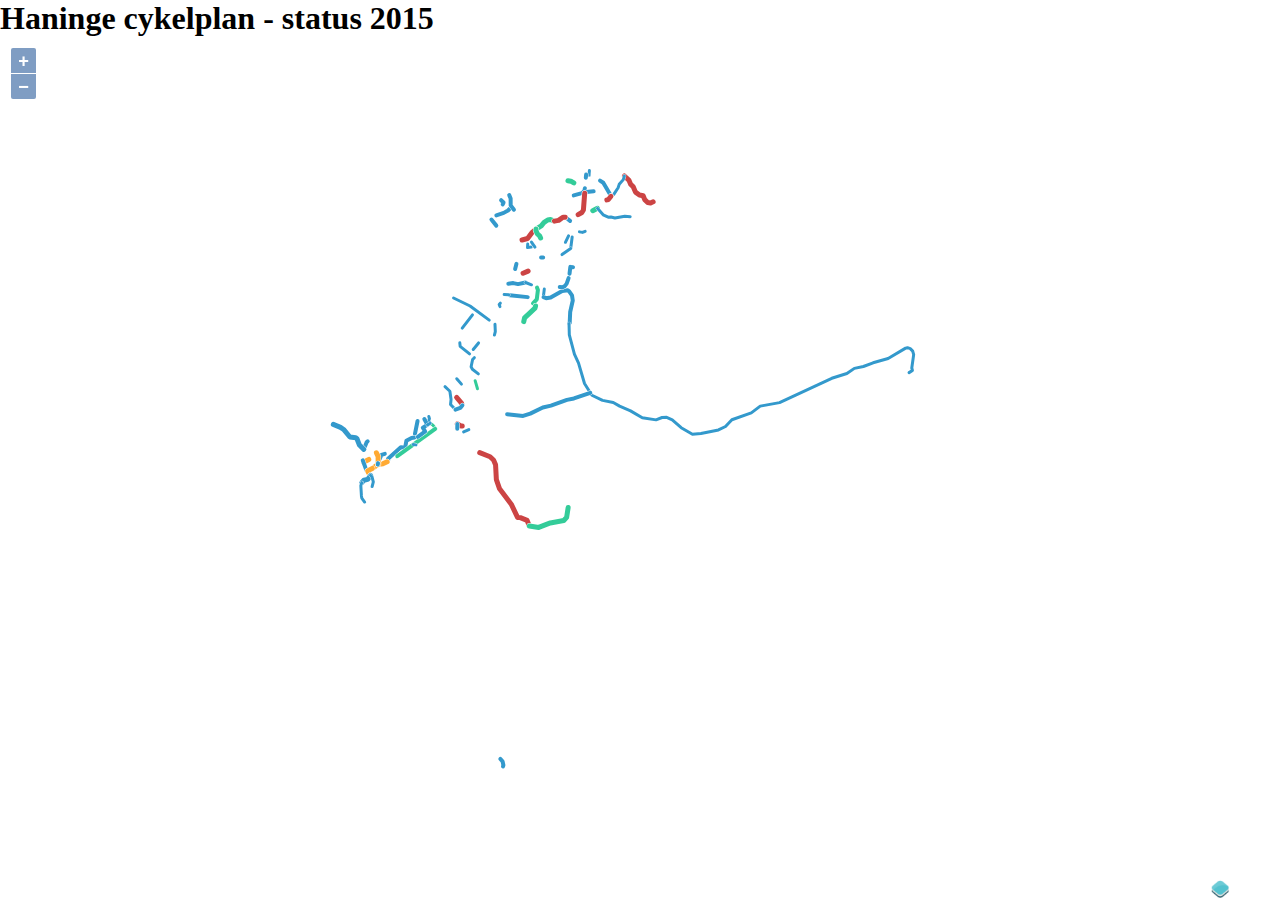
<file: index.html>
<!doctype html>
<html lang="en">
  <head>
    <meta charset="utf-8">
    <meta http-equiv="X-UA-Compatible" content="chrome=1">
    <meta name="viewport" content="initial-scale=1.0, user-scalable=no, width=device-width">
    <!--<link rel="stylesheet" href="/css/style.css" type="text/css">-->        
    <script type="text/javascript" src="js/jquery-2.1.3.min.js"></script>    
    <link rel="stylesheet" href="css/ol.css" type="text/css">    
    <script src="js/ol.js" type="text/javascript"></script>
    <script type="text/javascript" src="data/features.js"></script>
    <script type="text/javascript" src="js/map.js"></script>
    <link rel="stylesheet" href="css/style.css" type="text/css"></link>
  </head>
  <body>
    	<header id="header">
        <div class="edit">
      		<input type="button" data-geomtype="LineString" value="Linje" class="initDrawInteraction" />
          <textarea id="json_string" style="height:3em">
          </textarea>
        </div>
        <h1>Haninge cykelplan - status 2015</h1>
    	</header>
      <div class="content">
        <div id="map" class="map"></div>        
        <div id="right" class="info"></div>
      </div>
      <footer class="info"></footer>
    
  </body>
</html>
</file>
<file: css/style.css>
*
{
    margin:0;padding:0;
}

html,body
{
    height: 100%;
}

.container
{
   height: 100%;   
}

header
{     
}

.content
{    
  height:100%;    
  width: 100%;
}
#map {
  height: 100%;
  width:90%;  
}

footer
{   
  max-height: 25%;
  overflow: scroll;
  position: relative;    
}

.ol-viewport {
	height:auto !important;
}

#popup {
	background: white;
}

.edit {
  display: none;
}

td {
  padding-left: 1em;
  padding-top: 0.3em;
}
td.title {
  width: 20%;
  text-align: right;
  vertical-align: top;
}
td.value {
  width: 80%;
  vertical-align: top;
}

#right {
  padding: 0 1em;
  overflow: scroll;
  height: 100%;
}
#right p{
  margin-bottom:0.3em;
}
#right, #map {
  float:left;
}
#right {
  max-width: 25%;
}
</file>
<file: css/ol.css>
.ol-mouse-position{top:8px;right:8px;position:absolute}.ol-scale-line{background:#95b9e6;background:rgba(0,60,136,.3);border-radius:4px;bottom:8px;left:8px;padding:2px;position:absolute}.ol-scale-line-inner{border:1px solid #eee;border-top:none;color:#eee;font-size:10px;text-align:center;margin:1px}.ol-unsupported{display:none}.ol-viewport .ol-unselectable{-webkit-touch-callout:none;-webkit-user-select:none;-khtml-user-select:none;-moz-user-select:none;-ms-user-select:none;user-select:none;-webkit-tap-highlight-color:transparent}.ol-control{position:absolute;background-color:#eee;background-color:rgba(255,255,255,.4);border-radius:4px;padding:2px}.ol-control:hover{background-color:rgba(255,255,255,.6)}.ol-zoom{top:.5em;left:.5em}.ol-rotate{top:.5em;right:.5em;transition:opacity .25s linear,visibility 0s linear}.ol-rotate.ol-hidden{opacity:0;visibility:hidden;transition:opacity .25s linear,visibility 0s linear .25s}.ol-zoom-extent{top:4.643em;left:.5em}.ol-full-screen{right:.5em;top:.5em}@media print{.ol-control{display:none}}.ol-control button{display:block;margin:1px;padding:0;color:#fff;font-size:1.14em;font-weight:700;text-decoration:none;text-align:center;height:1.375em;width:1.375em;line-height:.4em;background-color:#7b98bc;background-color:rgba(0,60,136,.5);border:none;border-radius:2px}.ol-control button::-moz-focus-inner{border:none;padding:0}.ol-zoom-extent button{line-height:1.4em}.ol-compass{display:block;font-weight:400;font-size:1.2em}.ol-touch .ol-control button{font-size:1.5em}.ol-touch .ol-zoom-extent{top:5.5em}.ol-control button:focus,.ol-control button:hover{text-decoration:none;background-color:#4c6079;background-color:rgba(0,60,136,.7)}.ol-zoom .ol-zoom-in{border-radius:2px 2px 0 0}.ol-zoom .ol-zoom-out{border-radius:0 0 2px 2px}.ol-attribution{text-align:right;bottom:.5em;right:.5em;max-width:calc(100% - 1.3em)}.ol-attribution ul{margin:0;padding:0 .5em;font-size:.7rem;line-height:1.375em;color:#000;text-shadow:0 0 2px #fff}.ol-attribution li{display:inline;list-style:none;line-height:inherit}.ol-attribution li:not(:last-child):after{content:" "}.ol-attribution img{max-height:2em;max-width:inherit}.ol-attribution button,.ol-attribution ul{display:inline-block}.ol-attribution.ol-collapsed ul{display:none}.ol-attribution.ol-logo-only ul{display:block}.ol-attribution:not(.ol-collapsed){background:rgba(255,255,255,.8)}.ol-attribution.ol-uncollapsible{bottom:0;right:0;border-radius:4px 0 0;height:1.1em;line-height:1em}.ol-attribution.ol-logo-only{background:0 0;bottom:.4em;height:1.1em;line-height:1em}.ol-attribution.ol-uncollapsible img{margin-top:-.2em;max-height:1.6em}.ol-attribution.ol-logo-only button,.ol-attribution.ol-uncollapsible button{display:none}.ol-zoomslider{position:absolute;top:4.5em;left:.5em;background:#eee;background:rgba(255,255,255,.4);width:24px;height:200px}.ol-zoomslider-thumb{position:absolute;background:#7b98bc;background:rgba(0,60,136,.5);border-radius:2px;cursor:pointer;height:10px;width:22px;margin:3px}.ol-touch .ol-zoomslider{top:5.5em;width:2.052em}.ol-touch .ol-zoomslider-thumb{width:1.8em}.ol-overviewmap{position:absolute;left:.5em;bottom:.5em}.ol-overviewmap.ol-uncollapsible{bottom:0;left:0;border-radius:0 4px 0 0}.ol-overviewmap .ol-overviewmap-map,.ol-overviewmap button{display:inline-block}.ol-overviewmap .ol-overviewmap-map{border:1px solid #7b98bc;height:150px;margin:2px;width:150px}.ol-overviewmap:not(.ol-collapsed) button{bottom:1px;left:2px;position:absolute}.ol-overviewmap.ol-collapsed .ol-overviewmap-map,.ol-overviewmap.ol-uncollapsible button{display:none}.ol-overviewmap:not(.ol-collapsed){background:rgba(255,255,255,.8)}.ol-overviewmap-box{border:2px dotted rgba(0,60,136,.7)}
</file>
